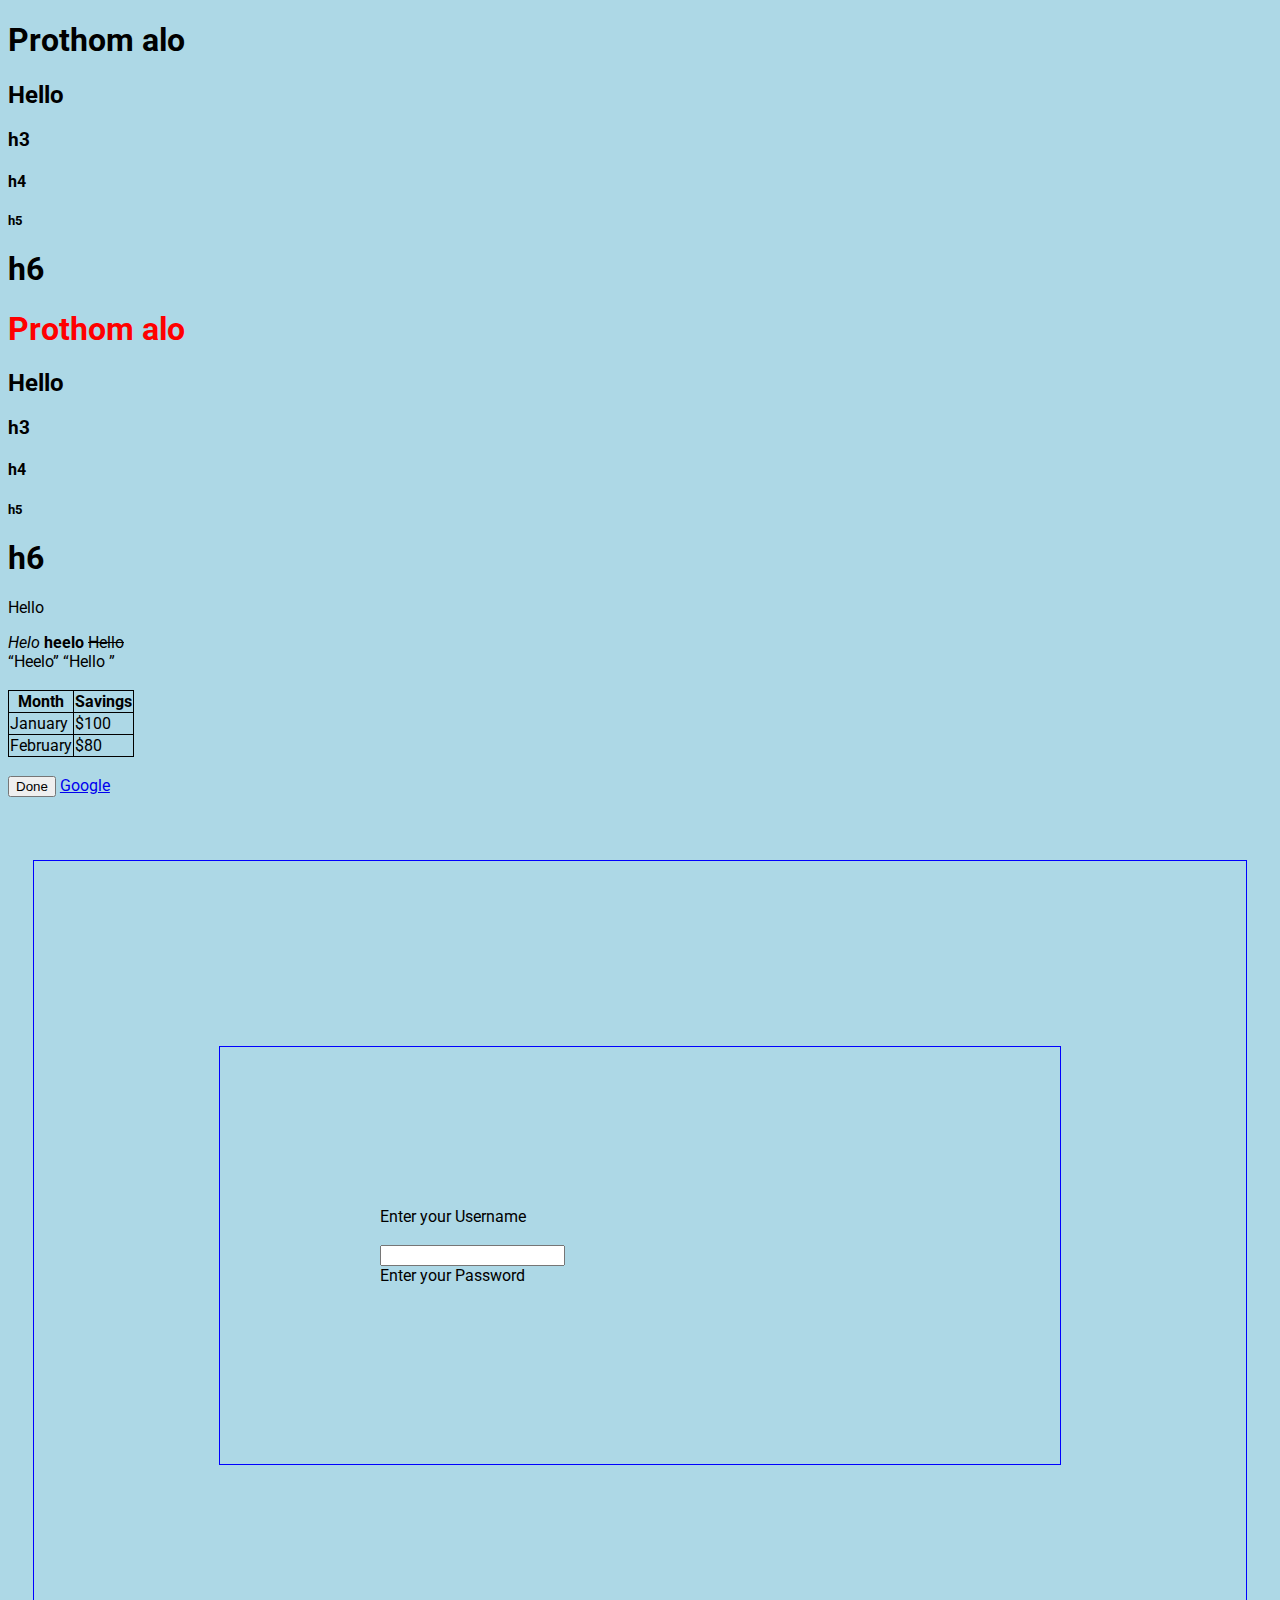
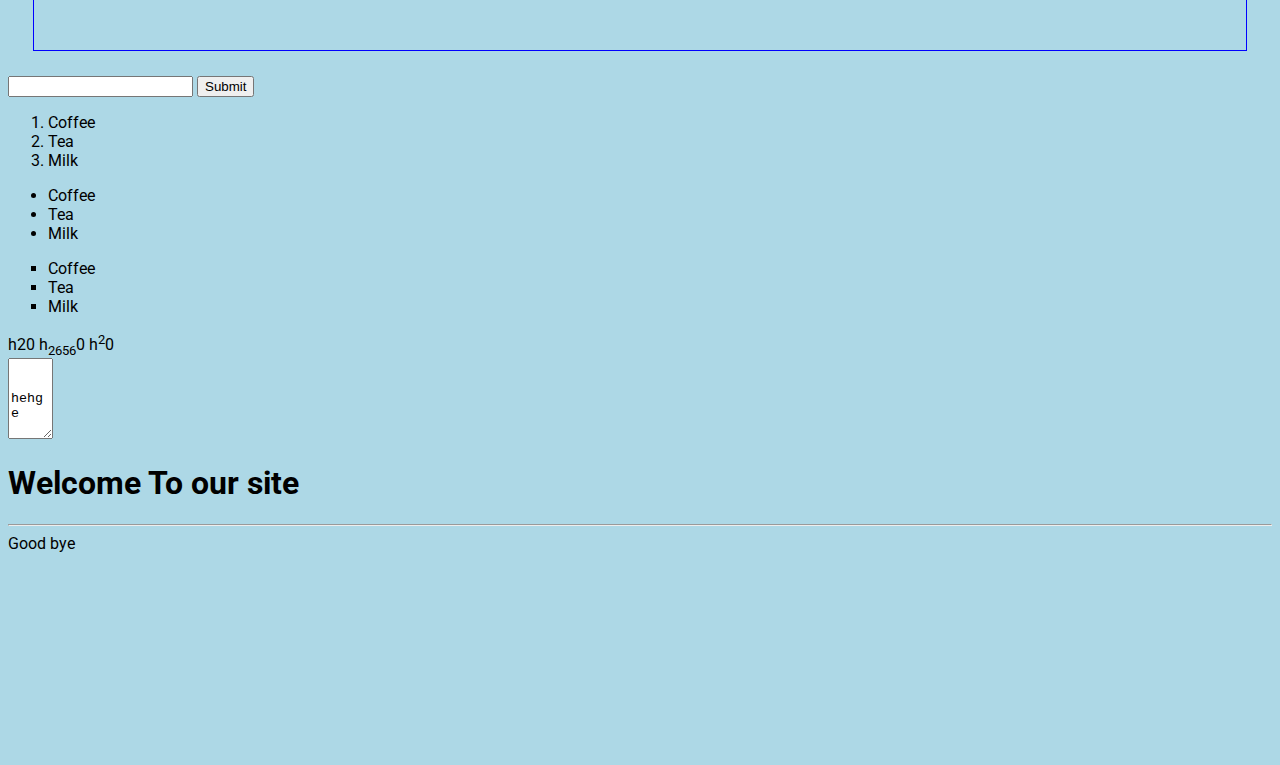
<file: index.html>
<!DOCTYPE html>
<html lang="en">

<head>
  <meta charset="UTF-8">
  <meta http-equiv="X-UA-Compatible" content="IE=edge">
  <meta name="viewport" content="width=device-width, initial-scale=1.0">

  <title>Document</title>
  <link rel="stylesheet" href="">
  <style>
    table,
    th,
    td {
      border: 1px solid black;
      border-collapse: collapse;
    }
  </style>
  <link rel="preconnect" href="https://fonts.googleapis.com">
  <link rel="preconnect" href="https://fonts.gstatic.com" crossorigin>
  <link href="https://fonts.googleapis.com/css2?family=Roboto:wght@100;300;400;500;700;900&display=swap"
    rel="stylesheet">
    <link rel="stylesheet" href="style.css">
</head>

<body class="bodyBg">


  <h1>Prothom alo</h1>
  <h2>Hello</h2>
  <h3>h3</h3>
  <h4>h4</h4>
  <h5>h5</h5>
  <h1>h6</h1>



  <div>

    <h1 style="color: red;">Prothom alo</h1>
    <h2>Hello</h2>
    <h3>h3</h3>
    <h4>h4</h4>
    <h5>h5</h5>
    <h1>h6</h1>
  </div>



  <p>Hello</p>

  <i>Helo</i>
  <b>heelo</b>

  <del>Hello</del>
  <br>

  <q>Heelo</q>
  <q>Hello </q>

  <br>
  <br>

  <table>
    <tr>
      <th>Month</th>
      <th>Savings</th>
    </tr>
    <tr>
      <td>January</td>
      <td>$100</td>
    </tr>
    <tr>
      <td>February</td>
      <td>$80</td>
    </tr>
  </table>

  <br>

  <button>Done</button>

  <a href="https://www.google.com/">
    Google
  </a>

  <!-- <img src="photo-1682955527280-33b559fd7378.avif" alt="">/ -->

  <br><br>
  <br>



  <div class="setBorder">
    <form action="" class="setBorder">
      <label for="">Enter your Username</label>
      <br><br>
      <input type="text" placeholder="">
      <br>
      <label for="">Enter your Password</label>
      <br>
      <br>
    </form>
  </div>

  <input type="password">

  <input type="submit">

  <!-- List is two types. ordered list. unordered list -->
  <ol>
    <li>Coffee</li>
    <li>Tea</li>
    <li>Milk</li>
  </ol>

  <ul style="list-style-type:disc">
    <li>Coffee</li>
    <li>Tea</li>
    <li>Milk</li>
  </ul>

  <ul style="list-style-type:square">
    <li>Coffee</li>
    <li>Tea</li>
    <li>Milk</li>
  </ul>
  h20
  h<sub>2656</sub>0

  h<sup>2</sup>0
  <br>

  <textarea name="" id="" cols="3" rows="5">

        hehge
    </textarea>

  <header>
    <h1>
      Welcome To our site
    </h1>
  </header>
  <hr>
  <footer>Good bye</footer>

  <iframe width="300" height="200" src="https://www.youtube.com/embed/EOcov2-lBas"
    title="ওয়ার্ডপ্রেস টেকনিক্যাল সাপোর্ট ইঞ্জিনিয়ার - বেসিক এইচটিএমএল - পর্ব ১" frameborder="0"
    allow="accelerometer; autoplay; clipboard-write; encrypted-media; gyroscope; picture-in-picture; web-share"
    allowfullscreen></iframe>

</body>

</html>
</file>
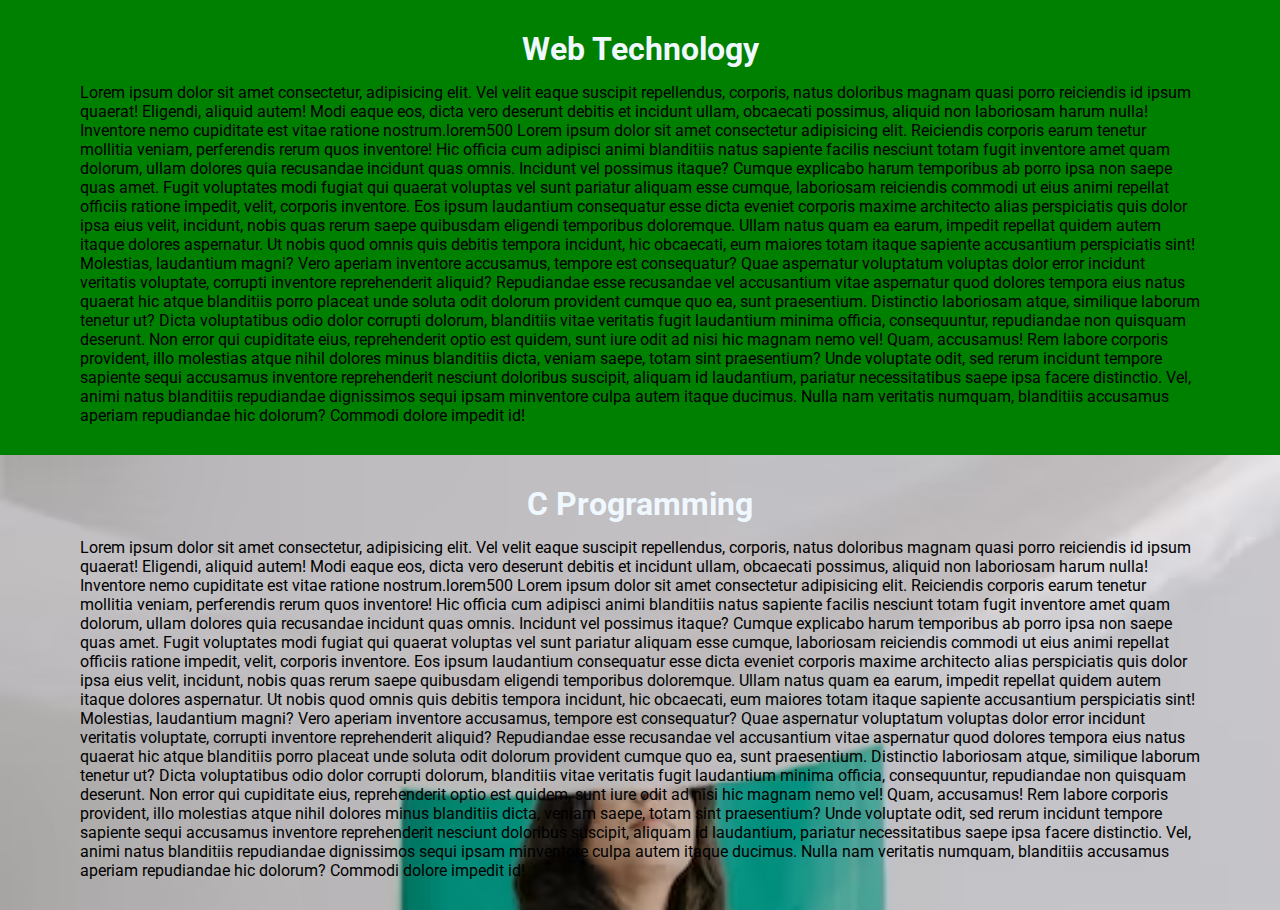
<file: basicHtml.html>
<!DOCTYPE html>
<html lang="en">

<head>
    <meta charset="UTF-8">
    <meta http-equiv="X-UA-Compatible" content="IE=edge">
    <meta name="viewport" content="width=device-width, initial-scale=1.0">
    <title>Document</title>
    <link rel="preconnect" href="https://fonts.googleapis.com">
    <link rel="preconnect" href="https://fonts.gstatic.com" crossorigin>
    <link href="https://fonts.googleapis.com/css2?family=Roboto:wght@100;300;400;500;700;900&display=swap"
        rel="stylesheet">
    <link rel="stylesheet" href="basic.css">
</head>

<body>

    <div class="Web">
        <h1>web technology</h1>
        <p>Lorem ipsum dolor sit amet consectetur, adipisicing elit. Vel velit eaque suscipit repellendus, corporis, natus doloribus magnam quasi porro reiciendis id ipsum quaerat! Eligendi, aliquid autem! Modi eaque eos, dicta vero deserunt debitis et incidunt ullam, obcaecati possimus, aliquid non laboriosam harum nulla! Inventore nemo cupiditate est vitae ratione nostrum.lorem500 Lorem ipsum dolor sit amet consectetur adipisicing elit. Reiciendis corporis earum tenetur mollitia veniam, perferendis rerum quos inventore! Hic officia cum adipisci animi blanditiis natus sapiente facilis nesciunt totam fugit inventore amet quam dolorum, ullam dolores quia recusandae incidunt quas omnis. Incidunt vel possimus itaque? Cumque explicabo harum temporibus ab porro ipsa non saepe quas amet. Fugit voluptates modi fugiat qui quaerat voluptas vel sunt pariatur aliquam esse cumque, laboriosam reiciendis commodi ut eius animi repellat officiis ratione impedit, velit, corporis inventore. Eos ipsum laudantium consequatur esse dicta eveniet corporis maxime architecto alias perspiciatis quis dolor ipsa eius velit, incidunt, nobis quas rerum saepe quibusdam eligendi temporibus doloremque. Ullam natus quam ea earum, impedit repellat quidem autem itaque dolores aspernatur. Ut nobis quod omnis quis debitis tempora incidunt, hic obcaecati, eum maiores totam itaque sapiente accusantium perspiciatis sint! Molestias, laudantium magni? Vero aperiam inventore accusamus, tempore est consequatur? Quae aspernatur voluptatum voluptas dolor error incidunt veritatis voluptate, corrupti inventore reprehenderit aliquid? Repudiandae esse recusandae vel accusantium vitae aspernatur quod dolores tempora eius natus quaerat hic atque blanditiis porro placeat unde soluta odit dolorum provident cumque quo ea, sunt praesentium. Distinctio laboriosam atque, similique laborum tenetur ut? Dicta voluptatibus odio dolor corrupti dolorum, blanditiis vitae veritatis fugit laudantium minima officia, consequuntur, repudiandae non quisquam deserunt. Non error qui cupiditate eius, reprehenderit optio est quidem, sunt iure odit ad nisi hic magnam nemo vel! Quam, accusamus! Rem labore corporis provident, illo molestias atque nihil dolores minus blanditiis dicta, veniam saepe, totam sint praesentium? Unde voluptate odit, sed rerum incidunt tempore sapiente sequi accusamus inventore reprehenderit nesciunt doloribus suscipit, aliquam id laudantium, pariatur necessitatibus saepe ipsa facere distinctio. Vel, animi natus blanditiis repudiandae dignissimos sequi ipsam minventore culpa autem itaque ducimus. Nulla nam veritatis numquam, blanditiis accusamus aperiam repudiandae hic dolorum? Commodi dolore impedit id! </p>
    </div>
    <div class="CP">
        <h1>C Programming</h1>
        <p>Lorem ipsum dolor sit amet consectetur, adipisicing elit. Vel velit eaque suscipit repellendus, corporis, natus doloribus magnam quasi porro reiciendis id ipsum quaerat! Eligendi, aliquid autem! Modi eaque eos, dicta vero deserunt debitis et incidunt ullam, obcaecati possimus, aliquid non laboriosam harum nulla! Inventore nemo cupiditate est vitae ratione nostrum.lorem500 Lorem ipsum dolor sit amet consectetur adipisicing elit. Reiciendis corporis earum tenetur mollitia veniam, perferendis rerum quos inventore! Hic officia cum adipisci animi blanditiis natus sapiente facilis nesciunt totam fugit inventore amet quam dolorum, ullam dolores quia recusandae incidunt quas omnis. Incidunt vel possimus itaque? Cumque explicabo harum temporibus ab porro ipsa non saepe quas amet. Fugit voluptates modi fugiat qui quaerat voluptas vel sunt pariatur aliquam esse cumque, laboriosam reiciendis commodi ut eius animi repellat officiis ratione impedit, velit, corporis inventore. Eos ipsum laudantium consequatur esse dicta eveniet corporis maxime architecto alias perspiciatis quis dolor ipsa eius velit, incidunt, nobis quas rerum saepe quibusdam eligendi temporibus doloremque. Ullam natus quam ea earum, impedit repellat quidem autem itaque dolores aspernatur. Ut nobis quod omnis quis debitis tempora incidunt, hic obcaecati, eum maiores totam itaque sapiente accusantium perspiciatis sint! Molestias, laudantium magni? Vero aperiam inventore accusamus, tempore est consequatur? Quae aspernatur voluptatum voluptas dolor error incidunt veritatis voluptate, corrupti inventore reprehenderit aliquid? Repudiandae esse recusandae vel accusantium vitae aspernatur quod dolores tempora eius natus quaerat hic atque blanditiis porro placeat unde soluta odit dolorum provident cumque quo ea, sunt praesentium. Distinctio laboriosam atque, similique laborum tenetur ut? Dicta voluptatibus odio dolor corrupti dolorum, blanditiis vitae veritatis fugit laudantium minima officia, consequuntur, repudiandae non quisquam deserunt. Non error qui cupiditate eius, reprehenderit optio est quidem, sunt iure odit ad nisi hic magnam nemo vel! Quam, accusamus! Rem labore corporis provident, illo molestias atque nihil dolores minus blanditiis dicta, veniam saepe, totam sint praesentium? Unde voluptate odit, sed rerum incidunt tempore sapiente sequi accusamus inventore reprehenderit nesciunt doloribus suscipit, aliquam id laudantium, pariatur necessitatibus saepe ipsa facere distinctio. Vel, animi natus blanditiis repudiandae dignissimos sequi ipsam minventore culpa autem itaque ducimus. Nulla nam veritatis numquam, blanditiis accusamus aperiam repudiandae hic dolorum? Commodi dolore impedit id! </p>
    </div>
</body>

</html>
</file>
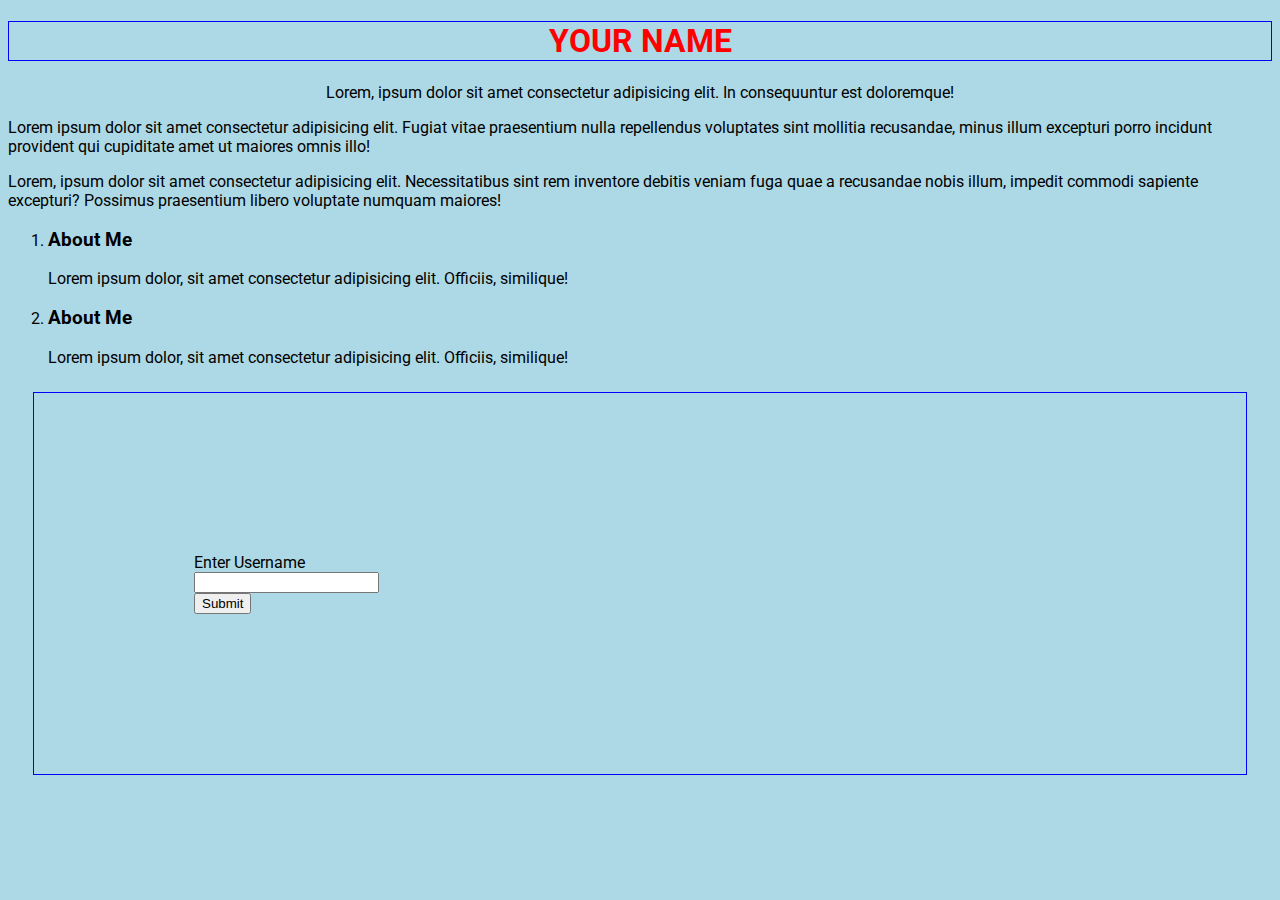
<file: prctice.html>
<!DOCTYPE html>
<html lang="en">
<head>
    <meta charset="UTF-8">
    <meta http-equiv="X-UA-Compatible" content="IE=edge">
    <meta name="viewport" content="width=device-width, initial-scale=1.0">
    <title>Practice </title>
    
    <link rel="preconnect" href="https://fonts.googleapis.com">
    <link rel="preconnect" href="https://fonts.gstatic.com" crossorigin>
    <link href="https://fonts.googleapis.com/css2?family=Roboto:wght@100;300;400;500;700;900&display=swap"
      rel="stylesheet">
    <link rel="stylesheet" href="style.css">
</head>
<body>
    <div style="text-align: center;">
        <h1 class="heading1">Your name</h1>
    <p>Lorem, ipsum dolor sit amet consectetur adipisicing elit. In consequuntur est doloremque!</p>
    </div>
    <p class="p1" id="Paragraph1">
        Lorem ipsum dolor sit amet consectetur adipisicing elit. Fugiat vitae praesentium nulla repellendus voluptates sint mollitia recusandae, minus illum excepturi porro incidunt provident qui cupiditate amet ut maiores omnis illo!
    </p>

    <p class="p2" >
        Lorem, ipsum dolor sit amet consectetur adipisicing elit. Necessitatibus sint rem inventore debitis veniam fuga quae a recusandae nobis illum, impedit commodi sapiente excepturi? Possimus praesentium libero voluptate numquam maiores!
    </p>

    <ol>
        <li>
            <h3>About Me</h3>
            <p>Lorem ipsum dolor, sit amet consectetur adipisicing elit. Officiis, similique!</p>
        </li>
        <li>
            <h3>About Me</h3>
            <p>Lorem ipsum dolor, sit amet consectetur adipisicing elit. Officiis, similique!</p>
        </li>
    </ol>

    <form action="" class="setBorder ">
        <label for="">Enter Username</label>
        <br>
        <input type="text">
        <br>
        <button>Submit</button>
    </form>
</body>
</html>
</file>
<file: style.css>
.heading1{
    color: red; 
    text-transform: uppercase;
    border: 1px solid blue;
 }

 body{
    background-color:lightblue;
    font-family: 'Roboto', sans-serif;
 }

 .setBorder{
    
    border: 1px solid blue;
    padding: 10rem;
    margin: 25px;
 }
</file>
<file: basic.css>
*{
    padding: 0;
    margin: 0;
    box-sizing: border-box;
}

body{
 
    font-family: 'Roboto', sans-serif;
 }

 .Web{
    background-color: green;
    padding: 30px 80px;
 }
 .Web h1{
    text-align: center;
    color: aliceblue;
    margin-bottom: 15px;
    text-transform: capitalize;
 }
 .CP{
    background-image: url('./photo-1682955527280-33b559fd7378.avif');
    background-repeat: no-repeat;
    background-size: cover;
    padding: 30px 80px;
 }
 .CP h1{
    text-align: center;
    color: aliceblue;
    margin-bottom: 15px;
    text-transform: capitalize;
 }
</file>
